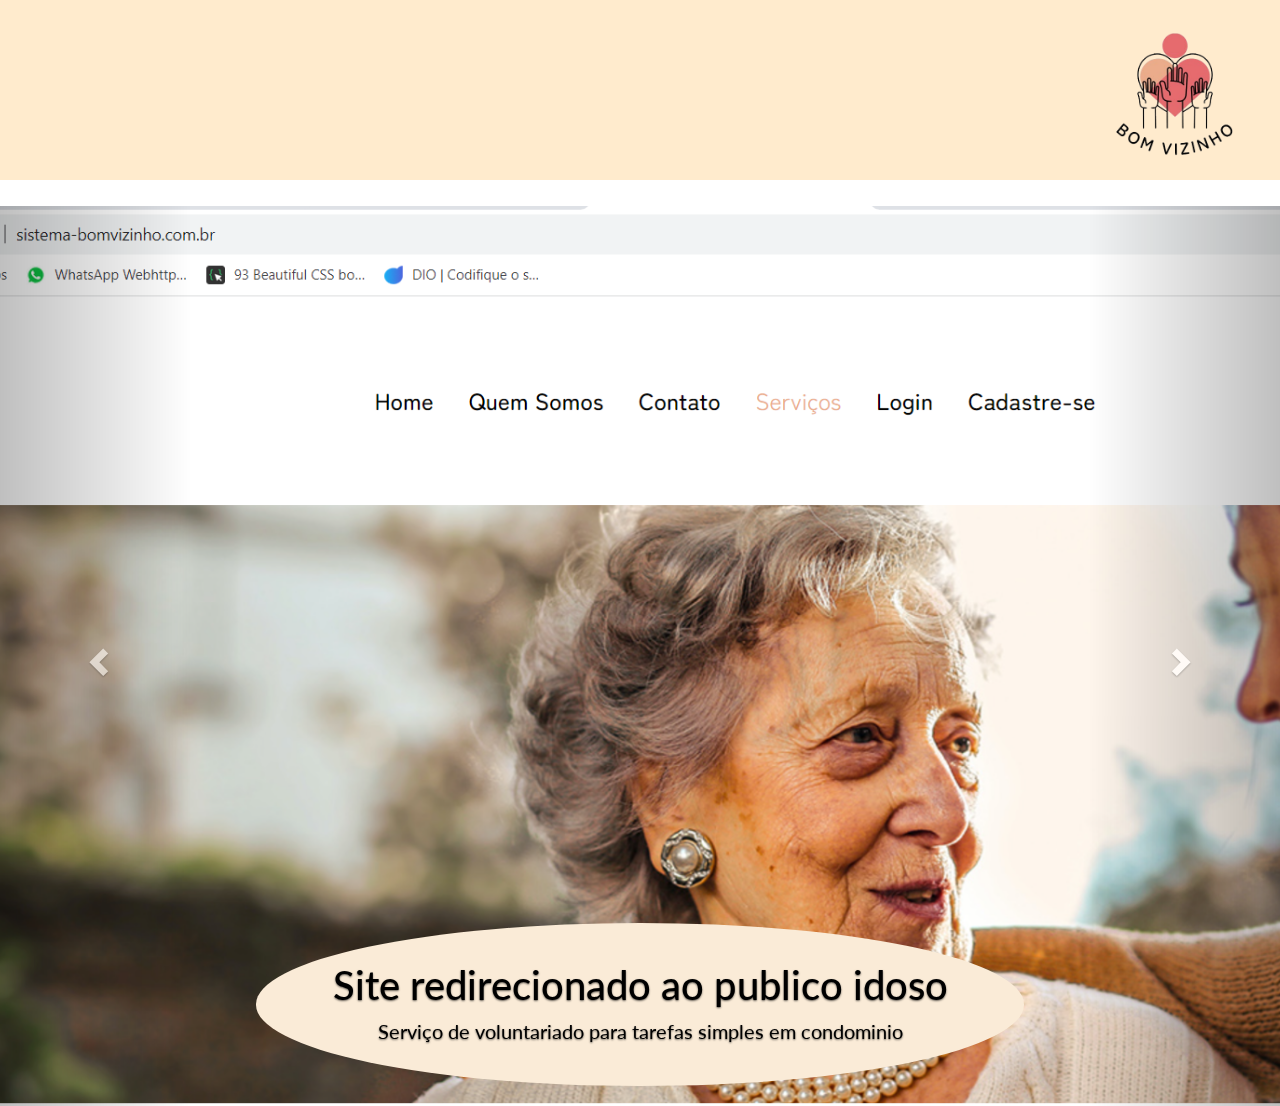
<file: bomvizinho.html>
<!DOCTYPE html>
<html lang="en">
<head>
    <meta charset="UTF-8">
    <meta name="viewport" content="width=device-width, initial-scale=1.0">
    <!-- <base href="https://belforz.github.io/portffoliobelforz"> -->
    <link rel="stylesheet" type="text/css" href="https://maxcdn.bootstrapcdn.com/bootstrap/3.3.1/css/bootstrap.min.css">
    <link rel="stylesheet" href="./css/default-a-style.css">
    <link rel="icon" type="image/png" href="/images/logosemfundo.png">
    <link href='https://fonts.googleapis.com/css?family=Lato' rel='stylesheet' type='text/css'>
    <title>Bom Vizinho</title>
</head>
<body>


<header style="background-color: blanchedalmond; width: 100%;
height: 20vh;
margin: 0;
/* background-color: var(--MainColorLight); */
display: flex;
justify-content: flex-end;
align-items: center;">
    <img src="./images/logosemfundo.png" alt="logo-site" style="width:210px;">
</header>

<div class="controller-div" style="margin: 2%;">
<!-- <div style='text-align:center;'>
<h3 style='text-align: center;margin: 55px 0px;border-bottom: 2px solid #666; display:inline-block;padding-bottom:10px'>Bom Vizinho</h3>
</div> -->
</div>
    <div id="carouselFade" class="carousel slide carousel-fade" data-ride="carousel">

        <!-- Wrapper for slides -->
        <div class="carousel-inner" role="listbox">
            <div class="item active">  
                <div class="carousel-caption">
                  <h3>Site redirecionado ao publico idoso</h3>
                  <p>Serviço de voluntariado para tarefas simples em condominio</p>
                </div>
            </div>
            <div class="item"> 
                <div class="carousel-caption">
                  <h3>Um modelo completo para sites dinamicos</h3>
                  <p>Simplicidade que atrai</p>
                </div>
            </div>
            <div class="item"> 
                <div class="carousel-caption">
                  <h3>Fluxo de Perfil</h3>
                  <p>Cada um com seu design diferenciado</p>
                </div>
            </div>
            <div class="item"> 
                <div class="carousel-caption">
                  <h3>Dinamicidade no contéudo</h3>
                  <p>Conteudos que não existem até que seja performado uma ação</p>
                </div>
            </div>
            <div class="item"> 
                <div class="carousel-caption">
                  <h3>Conexão com API</h3>
                  <p>API do SwaggerUi com integração com o Java</p>
                </div>
            </div>
        </div>

        <!-- Controls -->
        <a class="left carousel-control" href="#carouselFade" role="button" data-slide="prev">
            <span class="glyphicon glyphicon-chevron-left" aria-hidden="true"></span>
            <span class="sr-only">Anterior</span>
        </a>
        <a class="right carousel-control" href="#carouselFade" role="button" data-slide="next">
            <span class="glyphicon glyphicon-chevron-right" aria-hidden="true"></span>
            <span class="sr-only">Proximo</span>
        </a>
    </div>
    <!-- jQuery (necessary for Bootstrap's JavaScript plugins) -->
    <script src="https://ajax.googleapis.com/ajax/libs/jquery/1.11.1/jquery.min.js"></script>
    <!-- Include all compiled plugins (below), or include individual files as needed -->
    <script src="https://maxcdn.bootstrapcdn.com/bootstrap/3.3.1/js/bootstrap.min.js"></script>
</body>
</html>
</file>
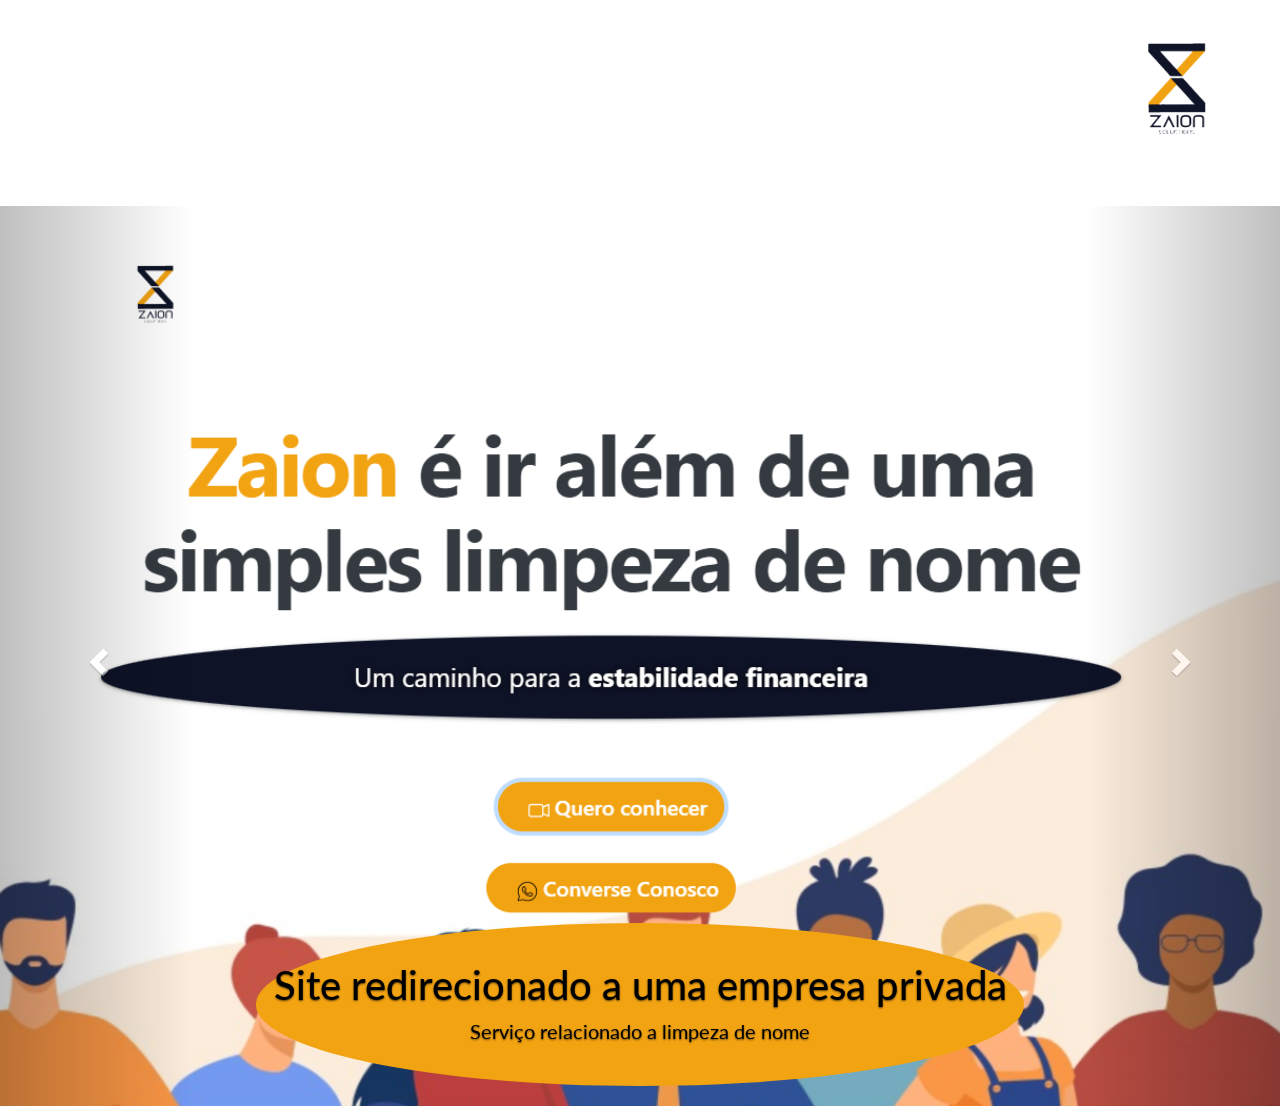
<file: zaion.html>
<!DOCTYPE html>
<html lang="en">
<head>
    <meta charset="UTF-8">
    <meta name="viewport" content="width=device-width, initial-scale=1.0">
    <!-- <base href="https://belforz.github.io/portffoliobelforz"> -->
    <link rel="stylesheet" type="text/css" href="https://maxcdn.bootstrapcdn.com/bootstrap/3.3.1/css/bootstrap.min.css">
    <link rel="stylesheet" href="./css/default-z-style.css">
    <!-- <link rel="icon" type="image/png" href="/images/logosemfundo.png"> -->
    <link href='https://fonts.googleapis.com/css?family=Lato' rel='stylesheet' type='text/css'>
    <title>Zaion Soluctions</title>
</head>
<body>


<header style="background-color: #ffff; width: 100%;
height: 20vh;
margin: 0;
/* background-color: var(--MainColorLight); */
display: flex;
justify-content: flex-end;
align-items: center;">
    <img src="./images/LOGO Z.png" alt="logo-site" style="width:210px;">
</header>

<div class="controller-div" style="margin: 2%;">
<!-- <div style='text-align:center;'>
<h3 style='text-align: center;margin: 55px 0px;border-bottom: 2px solid #666; display:inline-block;padding-bottom:10px'>Bom Vizinho</h3>
</div> -->
</div>
    <div id="carouselFade" class="carousel slide carousel-fade" data-ride="carousel">

        <!-- Wrapper for slides -->
        <div class="carousel-inner" role="listbox">
            <div class="item active">  
                <div class="carousel-caption">
                  <h3>Site redirecionado a uma empresa privada</h3>
                  <p>Serviço relacionado a limpeza de nome</p>
                </div>
            </div>
            <div class="item"> 
                <div class="carousel-caption">
                  <h3>Um modelo estático</h3>
                  <p>Simplicidade que atrai</p>
                </div>
            </div>
            <div class="item"> 
                <div class="carousel-caption">
                  <h3>Apresentação do Produto</h3>
                  <p>Cada um com seu design diferenciado</p>
                </div>
            </div>
            <div class="item"> 
                <div class="carousel-caption">
                  <h3>Lidar com conteudos grande</h3>
                  <p>Conteudos que não existem até que seja performado uma ação</p>
                </div>
            </div>
            <!-- <div class="item"> 
                <div class="carousel-caption">
                  <h3>Conexão com API</h3>
                  <p>API do SwaggerUi com integração com o Java</p>
                </div>
            </div> -->
        </div>

        <!-- Controls -->
        <a class="left carousel-control" href="#carouselFade" role="button" data-slide="prev">
            <span class="glyphicon glyphicon-chevron-left" aria-hidden="true"></span>
            <span class="sr-only">Anterior</span>
        </a>
        <a class="right carousel-control" href="#carouselFade" role="button" data-slide="next">
            <span class="glyphicon glyphicon-chevron-right" aria-hidden="true"></span>
            <span class="sr-only">Proximo</span>
        </a>
    </div>
    <!-- jQuery (necessary for Bootstrap's JavaScript plugins) -->
    <script src="https://ajax.googleapis.com/ajax/libs/jquery/1.11.1/jquery.min.js"></script>
    <!-- Include all compiled plugins (below), or include individual files as needed -->
    <script src="https://maxcdn.bootstrapcdn.com/bootstrap/3.3.1/js/bootstrap.min.js"></script>
</body>
</html>
</file>
<file: css/default-a-style.css>
body{
    font-family: 'Lato', sans-serif;
  }
  .carousel-fade .carousel-inner .item {
    opacity: 0;
    transition-property: opacity;
  }
  
  .carousel-fade .carousel-inner .active {
    opacity: 1;
  }
  
  .carousel-fade .carousel-inner .active.left,
  .carousel-fade .carousel-inner .active.right {
    left: 0;
    opacity: 0;
    z-index: 1;
  }
  
  .carousel-fade .carousel-inner .next.left,
  .carousel-fade .carousel-inner .prev.right {
    opacity: 1;
  }
  
  .carousel-fade .carousel-control {
    z-index: 2;
  } 
  @media all and (transform-3d), (-webkit-transform-3d) {
      .carousel-fade .carousel-inner > .item.next,
      .carousel-fade .carousel-inner > .item.active.right {
        opacity: 0;
        -webkit-transform: translate3d(0, 0, 0);
                transform: translate3d(0, 0, 0);
      }
      .carousel-fade .carousel-inner > .item.prev,
      .carousel-fade .carousel-inner > .item.active.left {
        opacity: 0;
        -webkit-transform: translate3d(0, 0, 0);
                transform: translate3d(0, 0, 0);
      }
      .carousel-fade .carousel-inner > .item.next.left,
      .carousel-fade .carousel-inner > .item.prev.right,
      .carousel-fade .carousel-inner > .item.active {
        opacity: 1;
        -webkit-transform: translate3d(0, 0, 0);
                transform: translate3d(0, 0, 0);
      }
  } 
  
  .carousel-caption {
    font-size: 20px;
    background-color: antiquewhite;
    /* font-weight: 500; */
    border-radius: 80%;
    color: black;
  }
  .carousel-caption h3 {
    font-size: 40px;
    font-family: 'Lato', sans-serif;
  }
      html,
      body,
      .carousel,
      .carousel-inner,
      .carousel-inner .item {
        height: 100%;
      } 
      .item:nth-child(1) {
        background: url('https://belforz.github.io/portffoliobelforz/images/idoso-1.png');
    background-size: cover;
    background-position: center center;
    background-repeat: no-repeat;
      }
  
      .item:nth-child(2) {
        background: url('https://belforz.github.io/portffoliobelforz/images/idoso-2.png');
    background-size: cover;
    background-position: center center;
    background-repeat: no-repeat;
      }
  
      .item:nth-child(3) {
        background: url('https://belforz.github.io/portffoliobelforz/images/idoso-6.png');
    background-size: cover;
    background-position: center center;
    background-repeat: no-repeat;
      }
      .item:nth-child(4) {
        background: url('https://belforz.github.io/portffoliobelforz/images/idoso-7.png');
    background-size: cover;
    background-position: center center;
    background-repeat: no-repeat;
      }

      .item:nth-child(5) {
        background: url('https://belforz.github.io/portffoliobelforz/images/idoso-5.png');
    background-size: cover;
    background-position: center center;
    background-repeat: no-repeat;
      }
</file>
<file: css/default-z-style.css>
body{
    font-family: 'Lato', sans-serif;
  }
  .carousel-fade .carousel-inner .item {
    opacity: 0;
    transition-property: opacity;
  }
  
  .carousel-fade .carousel-inner .active {
    opacity: 1;
  }
  
  .carousel-fade .carousel-inner .active.left,
  .carousel-fade .carousel-inner .active.right {
    left: 0;
    opacity: 0;
    z-index: 1;
  }
  
  .carousel-fade .carousel-inner .next.left,
  .carousel-fade .carousel-inner .prev.right {
    opacity: 1;
  }
  
  .carousel-fade .carousel-control {
    z-index: 2;
  } 
  @media all and (transform-3d), (-webkit-transform-3d) {
      .carousel-fade .carousel-inner > .item.next,
      .carousel-fade .carousel-inner > .item.active.right {
        opacity: 0;
        -webkit-transform: translate3d(0, 0, 0);
                transform: translate3d(0, 0, 0);
      }
      .carousel-fade .carousel-inner > .item.prev,
      .carousel-fade .carousel-inner > .item.active.left {
        opacity: 0;
        -webkit-transform: translate3d(0, 0, 0);
                transform: translate3d(0, 0, 0);
      }
      .carousel-fade .carousel-inner > .item.next.left,
      .carousel-fade .carousel-inner > .item.prev.right,
      .carousel-fade .carousel-inner > .item.active {
        opacity: 1;
        -webkit-transform: translate3d(0, 0, 0);
                transform: translate3d(0, 0, 0);
      }
  } 
  
  .carousel-caption {
    font-size: 20px;
    background-color: #f2a312;
    /* font-weight: 500; */
    border-radius: 80%;
    color: black;
  }
  .carousel-caption h3 {
    font-size: 40px;
    font-family: 'Lato', sans-serif;
  }
      html,
      body,
      .carousel,
      .carousel-inner,
      .carousel-inner .item {
        height: 100%;
      } 
      .item:nth-child(1) {
        background: url('https://belforz.github.io/portffoliobelforz/images/zaion-1.png');
    background-size: cover;
    background-position: center center;
    background-repeat: no-repeat;
      }
  
      .item:nth-child(2) {
        background: url('https://belforz.github.io/portffoliobelforz/images/zaion-2.png');
    background-size: cover;
    background-position: center center;
    background-repeat: no-repeat;
      }
  
      .item:nth-child(3) {
        background: url('https://belforz.github.io/portffoliobelforz/images/zaion-3.png');
    background-size: cover;
    background-position: center center;
    background-repeat: no-repeat;
      }
      .item:nth-child(4) {
        background: url('https://belforz.github.io/portffoliobelforz/images/zaion-4.png');
    background-size: cover;
    background-position: center center;
    background-repeat: no-repeat;
      }

      .item:nth-child(5) {
        background: url('./images/Captura\ de\ tela\ 2023-12-19\ 220759.png');
    background-size: cover;
    background-position: center center;
    background-repeat: no-repeat;
      }
</file>
